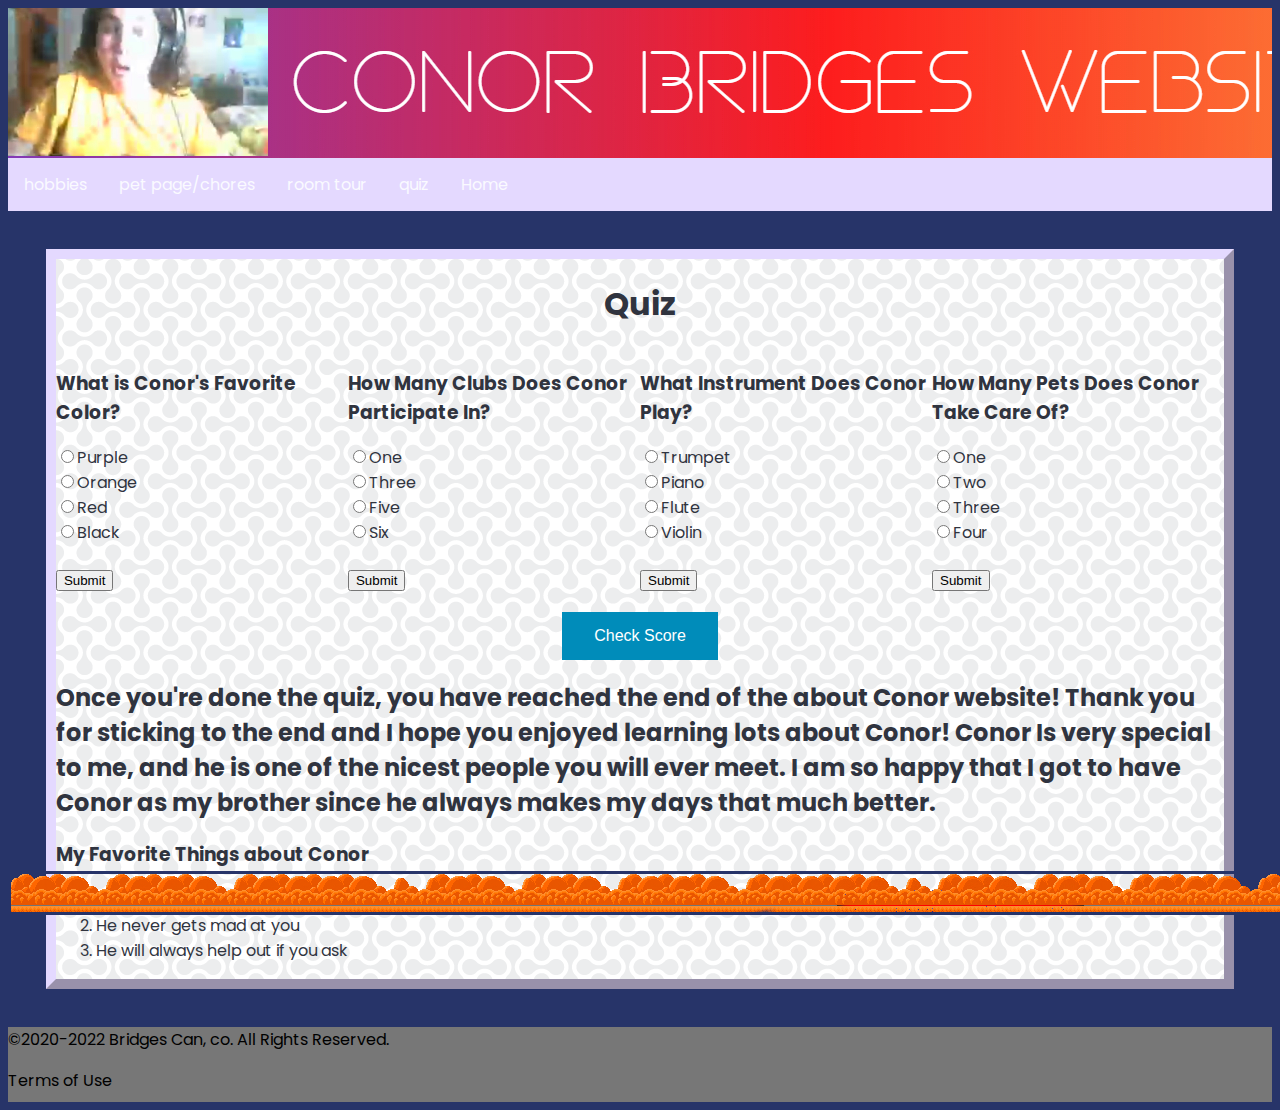
<file: goals.html>
<html>
  <head>
    <title>About Conor</title>

    <link rel="stylesheet" href="style.css">

    <link rel="preconnect" href="https://fonts.googleapis.com">
    <link rel="preconnect" href="https://fonts.gstatic.com" crossorigin>
    <link href="https://fonts.googleapis.com/css2?family=Poppins&display=swap" rel="stylesheet">
    <script src="myFunction.js"></script>
    <!-- favicon images -->
    <link rel="favicon/apple-touch-icon" sizes="180x180" href="favicon/apple-touch-icon.png">
    <link rel="icon" type="image/png" sizes="32x32" href="favicon/favicon-32x32.png">
    <link rel="icon" type="image/png" sizes="16x16" href="favicon/favicon-16x16.png">
    <link rel="manifest" href="favicon/site.webmanifest">
  </head>

  <!-- Header Section -->
  <header>

  </header>

  <!-- nav bar -->
  <nav>
    <ul>
      <li><a href="hobbies.html"> hobbies </a></li>
      <li><a href="pet.html"> pet page/chores </a></li>
      <li><a href="tour.html"> room tour </a></li>
      <li><a href="goals.html"> quiz </a></li>
      <li><a href="index.html"> Home </a></li>
    </ul>
  </nav>

  <!-- main section -->
  <main>
    <body>
      <div class="container">
        <center><h1>Quiz</h1></center>
        <!-- Start of my javascript quiz credit to w3 schools -->
        <div class="petFL">
          <h3>What is Conor's Favorite Color?</h3>
          <input type="radio" id="Purple" value="Incorrect">Purple<br>
          <input type="radio" id="Orange" value="Correct">Orange<br>
          <input type="radio" id="Red" value="Incorrect">Red<br>
          <input type="radio" id="Black" value="Incorrect">Black<br><br>

          <button type="button" onclick=" checkButton()"> Submit </button>

          <h3 id="Correct" style= "color:green"> </h3>
          <h4 id="Incorrect" style= "color:green"> </h4>
        </div>

        <div class="petFL">
          <h3>How Many Clubs Does Conor Participate In?</h3>
          <input type="radio" id="One" value="Incorrect2">One<br>
          <input type="radio" id="Three" value="Correct2">Three<br>
          <input type="radio" id="Five" value="Incorrect2">Five<br>
          <input type="radio" id="Six" value="Incorrect2">Six<br><br>

          <button type="button" onclick=" checkButton2()"> Submit </button>

          <h3 id="Correct2" style= "color:green"> </h3>
          <h4 id="Incorrect2" style= "color:green"> </h4>
        </div>

        <div class="petFL">
          <h3>What Instrument Does Conor Play?</h3>
          <input type="radio" id="Trumpet" value="Correct3">Trumpet<br>
          <input type="radio" id="Piano" value="Incorrect3">Piano<br>
          <input type="radio" id="Flute" value="Incorrect3">Flute<br>
          <input type="radio" id="Violin" value="Incorrect3">Violin<br><br>

          <button type="button" onclick=" checkButton3()"> Submit </button>

          <h3 id="Correct3" style= "color:green"> </h3>
          <h4 id="Incorrect3" style= "color:green"> </h4>
        </div>

        <div class="petFL">
          <h3>How Many Pets Does Conor Take Care Of?</h3>
          <input type="radio" id="One2" value="Correct4">One<br>
          <input type="radio" id="Two2" value="Incorrect4">Two<br>
          <input type="radio" id="Three2" value="Incorrect4">Three<br>
          <input type="radio" id="Four2" value="Incorrect4">Four<br><br>

          <button type="button" onclick=" checkButton4()"> Submit </button>

          <h3 id="Correct4" style= "color:green"> </h3>
          <h4 id="Incorrect4" style= "color:green"> </h4>
        </div>

        <div class="divClear">
        </div>
        
        <center><button class="button blue" type-"button" onclick="checkScore()"> Check Score </button></center>
        <h3 id="Score" style= "color:blue"> </h3>

        <h2> Once you're done the quiz, you have reached the end of the about Conor website! Thank you for sticking to the end and I hope you enjoyed learning lots about Conor! Conor Is very special to me, and he is one of the nicest people you will ever meet. I am so happy that I got to have Conor as my brother since he always makes my days that much better. </h2>
        <h3>My Favorite Things about Conor</h3>
        <ol>
          <li>He makes me laugh and brightens up my day</li>
          <li>He never gets mad at you</li>
          <li>He will always help out if you ask</li>
        </ol>
      </div>
    </body>
  </main>
  <footer>
    <p>©2020-2022 Bridges Can, co. All Rights Reserved.</p>
    <p>Terms of Use
  </footer>
  <!-- credit to Michael Parry for the frame code -->
  <h2 class="frame"><img alt="frame" src="images/frame.png" height="38" width="auto"></h2>
</html>
</file>
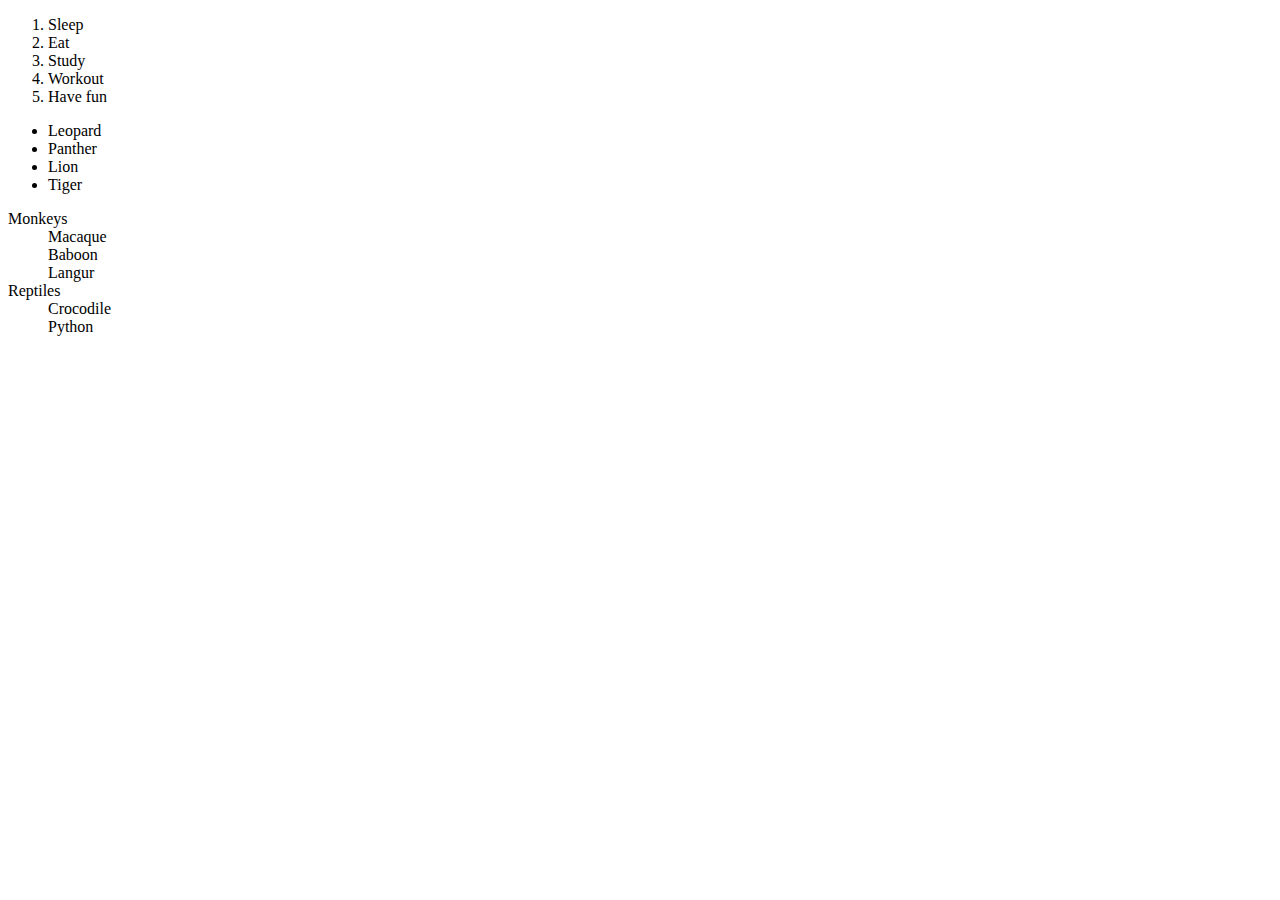
<file: temp.html>
<!doctype html>
<!-- Declan Bridges-->
<html>
    <head>
        <meta charset = "UTF-8">
        <title>MyTemplate</title>
    </head>
    <body> 
        <ol>
            <li>Sleep</li>
            <li>Eat</li>
            <li>Study</li>
            <li>Workout</li>
            <li>Have fun</li>
        </ol>
        <ul>
            <li>Leopard</li>
            <li>Panther</li>
            <li>Lion</li>
            <li>Tiger</li>
        </ul>
        <dl>
            <dt>Monkeys</dt>
            <dd>Macaque</dd>
            <dd>Baboon</dd>
            <dd>Langur</dd>
            <dt>Reptiles</dt>
            <dd>Crocodile</dd>
            <dd>Python</dd>
        </dl>

        
    </body>
</html>
</file>
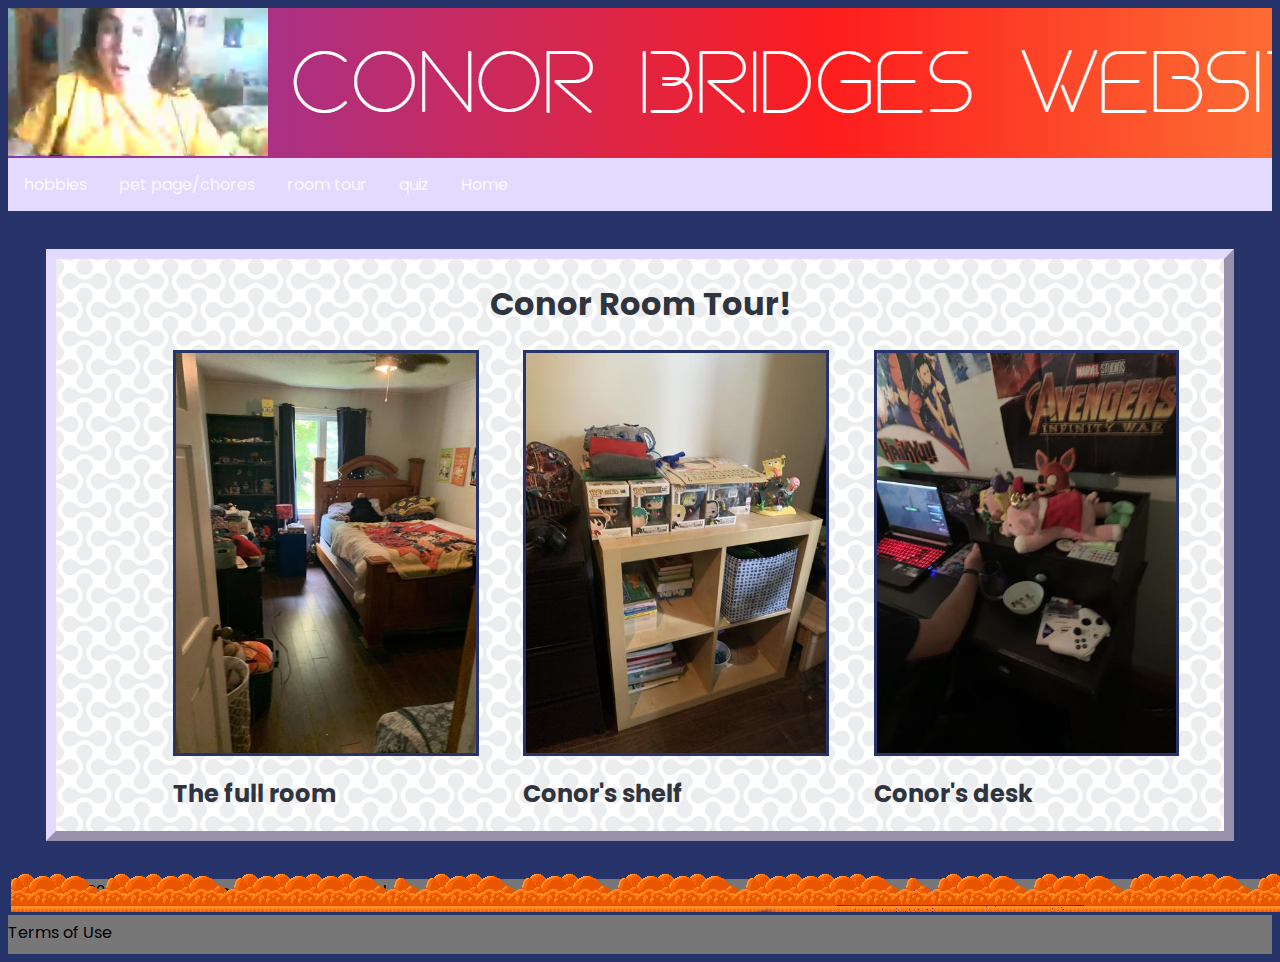
<file: tour.html>
<html>
  <head>
    <title>About Conor</title>

    <link rel="stylesheet" href="style.css">

    <link rel="preconnect" href="https://fonts.googleapis.com">
    <link rel="preconnect" href="https://fonts.gstatic.com" crossorigin>
    <link href="https://fonts.googleapis.com/css2?family=Poppins&display=swap" rel="stylesheet">
    <!-- favicon images -->
    <link rel="favicon/apple-touch-icon" sizes="180x180" href="favicon/apple-touch-icon.png">
    <link rel="icon" type="image/png" sizes="32x32" href="favicon/favicon-32x32.png">
    <link rel="icon" type="image/png" sizes="16x16" href="favicon/favicon-16x16.png">
    <link rel="manifest" href="favicon/site.webmanifest">
  </head>

  <!-- Header Section -->
  <header>

  </header>

  <!-- nav bar -->
  <nav>
    <ul>
      <li><a href="hobbies.html"> hobbies </a></li>
      <li><a href="pet.html"> pet page/chores </a></li>
      <li><a href="tour.html"> room tour </a></li>
      <li><a href="goals.html"> quiz </a></li>
      <li><a href="index.html"> Home </a></li>
    </ul>
  </nav>

  <!-- main section -->
  <main>
    <body>
      <div class="container">
        <h1><center>Conor Room Tour!</center></h1>
        <div class="homeFR">
          <img src="images/conorDesk.jpg" alt="desk"
          width="auto"
          height="400">
          <h2>Conor's desk</h2>
        </div>
        <div class="homeFR">
          <img src="images/conorShelf.jpg" alt="shelf"
          width="auto"
          height="400">
          <h2>Conor's shelf</h2>
        </div>
        <div class="homeFR">
          <img src="images/conorRoom.jpg" alt="room"
          width="auto"
          height="400">
          <h2>The full room</h2>
        </div>
        <div class="divClear">
        </div>
      </div>
    </body>
  </main>
  <!-- Footer Section -->
  <footer>
    <p>©2020-2022 Bridges Can, co. All Rights Reserved.</p>
    <p>Terms of Use
  </footer>
  <!-- credit to Michael Parry for the frame code -->
  <h2 class="frame"><img alt="frame" src="images/frame.png" height="38" width="auto"></h2>
</html>
</file>
<file: style.css>
body {
    color: #30343F;
    background-color: #273469;
    font-family: 'Poppins', serif;
  }

/*------------------------- START NAV -------------------------*/
/* unvisited link */
a:link {
  color: #FAFAFF;
}

/* visited link */
a:visited {
  color: #273469;
}

/* selected link */
a:active {
  color: #1E2749;
}

nav ul {
  list-style-type: none;
  margin: 0;
  padding: 0;
  overflow: hidden;
  background-color: #E4D9FF;
}

nav li {
  float: left;
}

nav li a {
  display: block;
  color: white;
  text-align: center;
  padding: 14px 16px;
  text-decoration: none;
}

nav li a:hover {
  background-color: #111;
}
/*------------------------- END NAV -------------------------*/

/* header code */
header {
  height: 150px;
  background-image: url("images/conorHeader.jpg");
  margin: auto;
}

/* Footer Code */
footer {
  height: 75px;
  background-color: #777;
  color: black
}

/* Website Border Code */
.container {
  margin: 3%;
  border: 10px outset #E4D9FF;
  background-image: url("images/tile.png");
  background-repeat: repeat;
}

/* image border */
img {
  border: 3px solid #273469;
}

/* float data */
.homeFL {
  float: left;
  background: #1E2749;
  color: white;
  width: 60%;
}

.homeFR {
  float: right;
  width: 30%;
}

.petFL {
  float: left;
  width: 25%;
}

.hobbyFL {
  float: left;
  width: 20%;
}

.petFR {
  float: right;
  width: 20%;
}

.divClear {
  clear: both;
}

/* credit to michael for the frame class */
.frame {
	position:fixed;
	bottom:-35px;
}

/* Button Styling */
.button {
  border: none;
  color: white;
  padding: 15px 32px;
  text-align: center;
  text-decoration: none;
  display: inline-block;
  font-size: 16px;
}

.green {background-color: #4CAF50;} /* Green */
.blue {background-color: #008CBA;} /* Blue */
</file>
